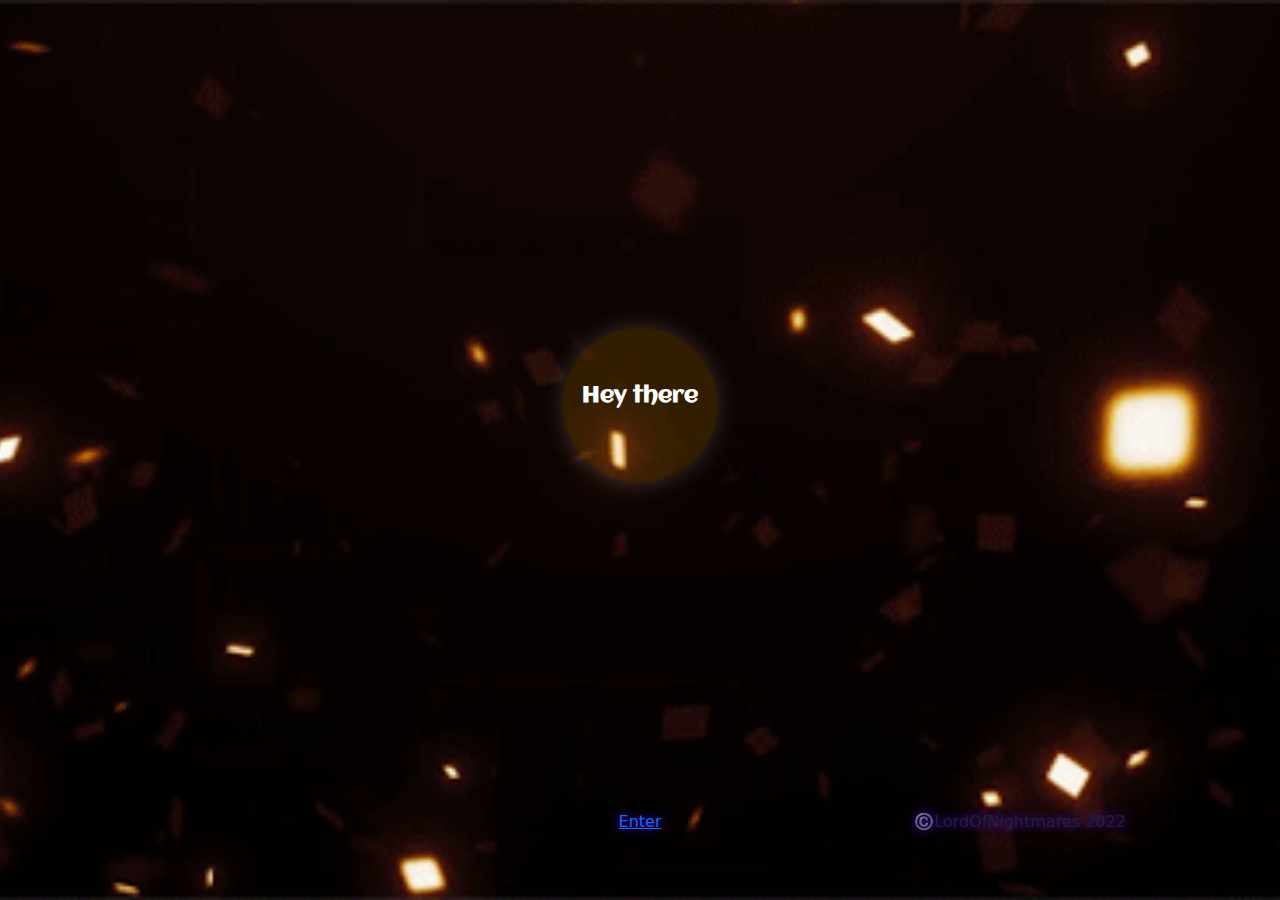
<file: index.html>
<!DOCTYPE html>
<html lang="en">

<head>
    <meta charset="utf-8">
    <meta name="viewport" content="width=device-width, initial-scale=1.0, shrink-to-fit=no">
    <title>webtest</title>
    <meta name="twitter:image" content="">
    <meta name="twitter:description" content="">
    <meta property="og:title" content="Test for git">
    <meta name="description" content="">
    <meta property="og:image" content="assets/img/background.gif">
    <meta property="og:type" content="article">
    <meta property="og:description" content="Just a web test embed for git webpages">
    <meta name="twitter:card" content="summary_large_image">
    <meta name="twitter:title" content="">
    <link rel="stylesheet" href="assets/bootstrap/css/bootstrap.min.css">
    <link rel="stylesheet" href="https://fonts.googleapis.com/css?family=Aclonica&amp;display=swap">
    <link rel="stylesheet" href="assets/css/glitch.compiled.css">
    <link rel="stylesheet" href="assets/css/styles.css">
</head>

<body style="background: url(&quot;assets/img/background1.gif&quot;) center / cover no-repeat;">
    <div class="container">
        <main class="d-flex d-md-flex d-lg-flex justify-content-center align-items-center justify-content-md-center align-items-md-center justify-content-lg-center align-items-lg-center">
            <div class="row element-container">
                <div class="col">
                    <div class="d-flex justify-content-center align-items-center main-col-message">
                        <div style="color: #ffffff;">
                            <p class="text-center d-xxl-flex justify-content-xxl-center align-items-xxl-center"><strong>Hey there</strong></p>
                        </div>
                    </div>
                </div>
            </div>
        </main>
        <footer>
            <div class="row">
                <div class="col footer-col-message"></div>
                <div class="col footer-col-message">
                    <p><a href="page2.html">Enter</a></p>
                </div>
                <div class="col footer-col-message">
                    <p>©️LordOfNightmares 2022</p>
                </div>
            </div>
        </footer>
    </div>
    <script src="assets/bootstrap/js/bootstrap.min.js"></script>
</body>

</html>
</file>
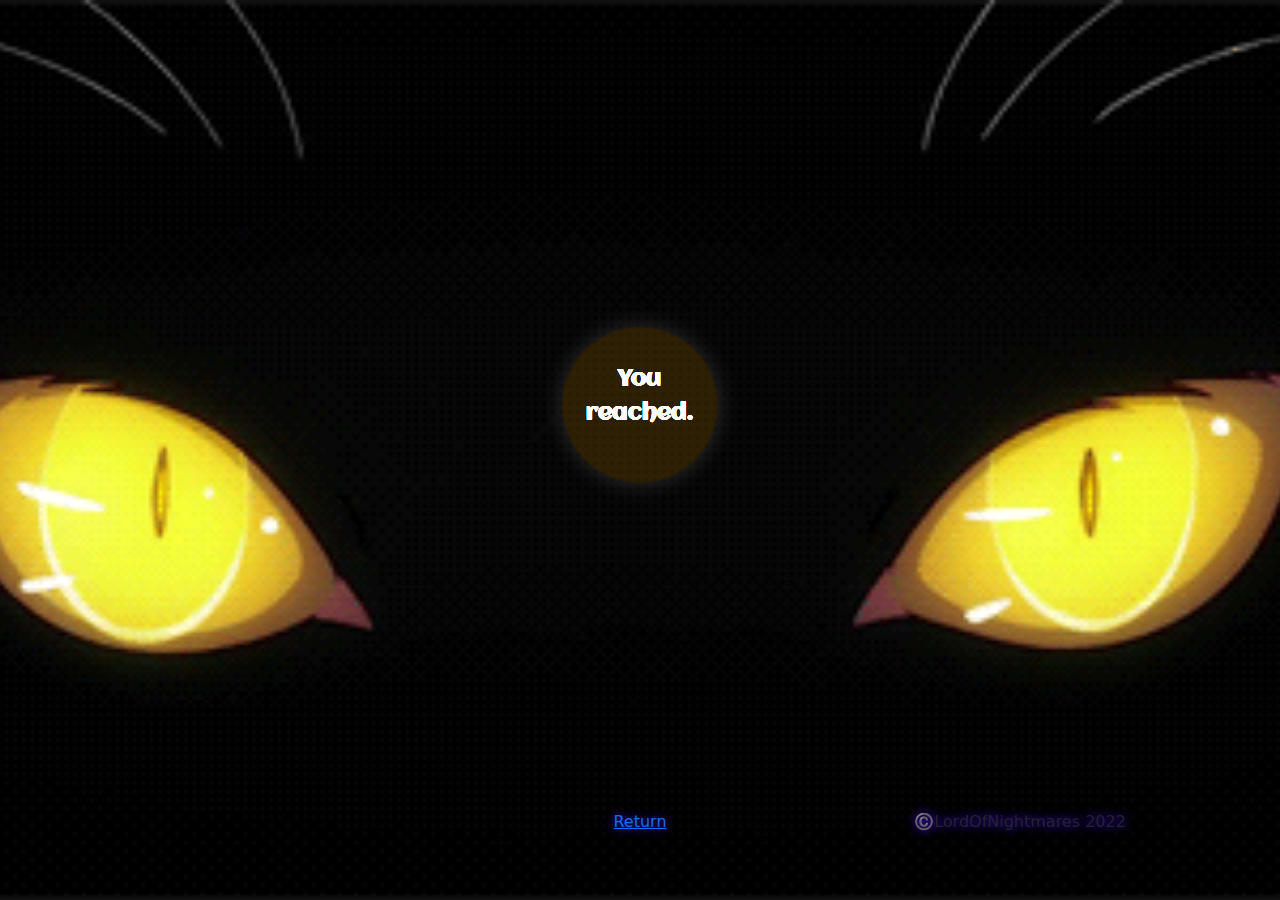
<file: page2.html>
<!DOCTYPE html>
<html lang="en">

<head>
    <meta charset="utf-8">
    <meta name="viewport" content="width=device-width, initial-scale=1.0, shrink-to-fit=no">
    <title>webtest</title>
    <meta name="twitter:image" content="">
    <meta name="twitter:description" content="">
    <meta property="og:title" content="Test for git">
    <meta name="description" content="">
    <meta property="og:image" content="assets/img/background.gif">
    <meta property="og:type" content="article">
    <meta property="og:description" content="Just a web test embed for git webpages">
    <meta name="twitter:card" content="summary_large_image">
    <meta name="twitter:title" content="">
    <link rel="stylesheet" href="assets/bootstrap/css/bootstrap.min.css">
    <link rel="stylesheet" href="https://fonts.googleapis.com/css?family=Aclonica&amp;display=swap">
    <link rel="stylesheet" href="assets/css/glitch.compiled.css">
    <link rel="stylesheet" href="assets/css/styles.css">
</head>

<body style="background: url(&quot;assets/img/background.gif&quot;) center / cover no-repeat;">
    <div class="container">
        <main class="d-flex d-lg-flex justify-content-center align-items-center justify-content-lg-center align-items-lg-center">
            <div class="row element-container">
                <div class="col">
                    <div class="main-col-message">
                        <div class="d-flex d-lg-flex justify-content-center align-items-center align-items-lg-center glitch">
                            <p class="text-center d-xxl-flex justify-content-xxl-center align-items-xxl-center line"><strong>You reached.</strong></p>
                            <p class="text-center d-xxl-flex justify-content-xxl-center align-items-xxl-center line"><strong>You reached.</strong></p>
                            <p class="text-center d-xxl-flex justify-content-xxl-center align-items-xxl-center line"><strong>You reached.</strong></p>
                            <p class="text-center d-xxl-flex justify-content-xxl-center align-items-xxl-center line"><strong>You reached.</strong></p>
                            <p class="text-center d-xxl-flex justify-content-xxl-center align-items-xxl-center line"><strong>You reached.</strong></p>
                            <p class="text-center d-xxl-flex justify-content-xxl-center align-items-xxl-center line"><strong>You reached.</strong></p>
                            <p class="text-center d-xxl-flex justify-content-xxl-center align-items-xxl-center line"><strong>You reached.</strong></p>
                            <p class="text-center d-xxl-flex justify-content-xxl-center align-items-xxl-center line"><strong>You reached.</strong></p>
                            <p class="text-center d-xxl-flex justify-content-xxl-center align-items-xxl-center line"><strong>You reached.</strong></p>
                            <p class="text-center line"><strong>You reached.</strong></p>
                        </div>
                    </div>
                </div>
            </div>
        </main>
        <footer>
            <div class="row element-container">
                <div class="col d-xxl-flex justify-content-xxl-center align-items-xxl-center footer-col-message"></div>
                <div class="col footer-col-message">
                    <div>
                        <p><a href="index.html">Return</a></p>
                    </div>
                </div>
                <div class="col d-md-flex justify-content-md-center align-items-md-center footer-col-message">
                    <div>
                        <p>©️LordOfNightmares 2022</p>
                    </div>
                </div>
            </div>
        </footer>
    </div>
    <script src="assets/bootstrap/js/bootstrap.min.js"></script>
</body>

</html>
</file>
<file: assets/css/glitch.compiled.css>
.glitch {
  position: relative;
  color: #fff;
  top: 50%;
}

.line {
  position: absolute;
}
.line:nth-child(1) {
  animation: clip 3000ms -300ms linear infinite, glitch1 500ms -631ms linear infinite;
}
@keyframes glitch1 {
  0% {
    transform: translateX(0);
  }
  80% {
    transform: translateX(0);
    color: #fff;
  }
  85% {
    transform: translateX(0px);
    color: #4E9A26;
  }
  90% {
    transform: translateX(-4px);
    color: #AC1212;
  }
  95% {
    transform: translateX(-3px);
    color: #fff;
  }
  100% {
    transform: translateX(0);
  }
}
.line:nth-child(2) {
  animation: clip 3000ms -600ms linear infinite, glitch2 500ms -315ms linear infinite;
}
@keyframes glitch2 {
  0% {
    transform: translateX(0);
  }
  80% {
    transform: translateX(0);
    color: #fff;
  }
  85% {
    transform: translateX(2px);
    color: #4E9A26;
  }
  90% {
    transform: translateX(-4px);
    color: #AC1212;
  }
  95% {
    transform: translateX(3px);
    color: #fff;
  }
  100% {
    transform: translateX(0);
  }
}
.line:nth-child(3) {
  animation: clip 3000ms -900ms linear infinite, glitch3 500ms -512ms linear infinite;
}
@keyframes glitch3 {
  0% {
    transform: translateX(0);
  }
  80% {
    transform: translateX(0);
    color: #fff;
  }
  85% {
    transform: translateX(3px);
    color: #4E9A26;
  }
  90% {
    transform: translateX(-1px);
    color: #AC1212;
  }
  95% {
    transform: translateX(5px);
    color: #fff;
  }
  100% {
    transform: translateX(0);
  }
}
.line:nth-child(4) {
  animation: clip 3000ms -1200ms linear infinite, glitch4 500ms -107ms linear infinite;
}
@keyframes glitch4 {
  0% {
    transform: translateX(0);
  }
  80% {
    transform: translateX(0);
    color: #fff;
  }
  85% {
    transform: translateX(2px);
    color: #4E9A26;
  }
  90% {
    transform: translateX(5px);
    color: #AC1212;
  }
  95% {
    transform: translateX(-3px);
    color: #fff;
  }
  100% {
    transform: translateX(0);
  }
}
.line:nth-child(5) {
  animation: clip 3000ms -1500ms linear infinite, glitch5 500ms -994ms linear infinite;
}
@keyframes glitch5 {
  0% {
    transform: translateX(0);
  }
  80% {
    transform: translateX(0);
    color: #fff;
  }
  85% {
    transform: translateX(5px);
    color: #4E9A26;
  }
  90% {
    transform: translateX(-1px);
    color: #AC1212;
  }
  95% {
    transform: translateX(4px);
    color: #fff;
  }
  100% {
    transform: translateX(0);
  }
}
.line:nth-child(6) {
  animation: clip 3000ms -1800ms linear infinite, glitch6 500ms -789ms linear infinite;
}
@keyframes glitch6 {
  0% {
    transform: translateX(0);
  }
  80% {
    transform: translateX(0);
    color: #fff;
  }
  85% {
    transform: translateX(-1px);
    color: #4E9A26;
  }
  90% {
    transform: translateX(-3px);
    color: #AC1212;
  }
  95% {
    transform: translateX(3px);
    color: #fff;
  }
  100% {
    transform: translateX(0);
  }
}
.line:nth-child(7) {
  animation: clip 3000ms -2100ms linear infinite, glitch7 500ms -425ms linear infinite;
}
@keyframes glitch7 {
  0% {
    transform: translateX(0);
  }
  80% {
    transform: translateX(0);
    color: #fff;
  }
  85% {
    transform: translateX(3px);
    color: #4E9A26;
  }
  90% {
    transform: translateX(1px);
    color: #AC1212;
  }
  95% {
    transform: translateX(0px);
    color: #fff;
  }
  100% {
    transform: translateX(0);
  }
}
.line:nth-child(8) {
  animation: clip 3000ms -2400ms linear infinite, glitch8 500ms -371ms linear infinite;
}
@keyframes glitch8 {
  0% {
    transform: translateX(0);
  }
  80% {
    transform: translateX(0);
    color: #fff;
  }
  85% {
    transform: translateX(5px);
    color: #4E9A26;
  }
  90% {
    transform: translateX(-3px);
    color: #AC1212;
  }
  95% {
    transform: translateX(4px);
    color: #fff;
  }
  100% {
    transform: translateX(0);
  }
}
.line:nth-child(9) {
  animation: clip 3000ms -2700ms linear infinite, glitch9 500ms -937ms linear infinite;
}
@keyframes glitch9 {
  0% {
    transform: translateX(0);
  }
  80% {
    transform: translateX(0);
    color: #fff;
  }
  85% {
    transform: translateX(0px);
    color: #4E9A26;
  }
  90% {
    transform: translateX(-4px);
    color: #AC1212;
  }
  95% {
    transform: translateX(-1px);
    color: #fff;
  }
  100% {
    transform: translateX(0);
  }
}
.line:nth-child(10) {
  animation: clip 3000ms -3000ms linear infinite, glitch10 500ms -527ms linear infinite;
}
@keyframes glitch10 {
  0% {
    transform: translateX(0);
  }
  80% {
    transform: translateX(0);
    color: #fff;
  }
  85% {
    transform: translateX(3px);
    color: #4E9A26;
  }
  90% {
    transform: translateX(1px);
    color: #AC1212;
  }
  95% {
    transform: translateX(4px);
    color: #fff;
  }
  100% {
    transform: translateX(0);
  }
}

@keyframes clip {
  0% {
    clip-path: polygon(0 100%, 100% 100%, 100% 120%, 0 120%);
  }
  100% {
    clip-path: polygon(0 -20%, 100% -20%, 100% 0%, 0 0);
  }
}
</file>
<file: assets/css/styles.css>
footer > .row > .col {
  display: flex;
  justify-content: center;
  align-items: center;
}

.main-col-message {
  background-color: rgba(255,168,0,0.16);
  border: 2px solid rgba(0,0,0,0.05);
  border-radius: 106px;
  width: 7em;
  height: 7em;
  box-shadow: 0px 0px 23px .1px rgba(255,255,255,0.17);
  color: rgba(255,255,255,0.37);
  font-size: 1.4em;
  font-family: 'Aclonica';
}

.footer-col-message {
  text-shadow: 0px 0px 10px rgb(76,0,237);
}

main {
  max-height: 90vh;
  height: 90vh;
}

footer {
  min-height: 10vh;
  max-height: 10vh;
}
</file>
